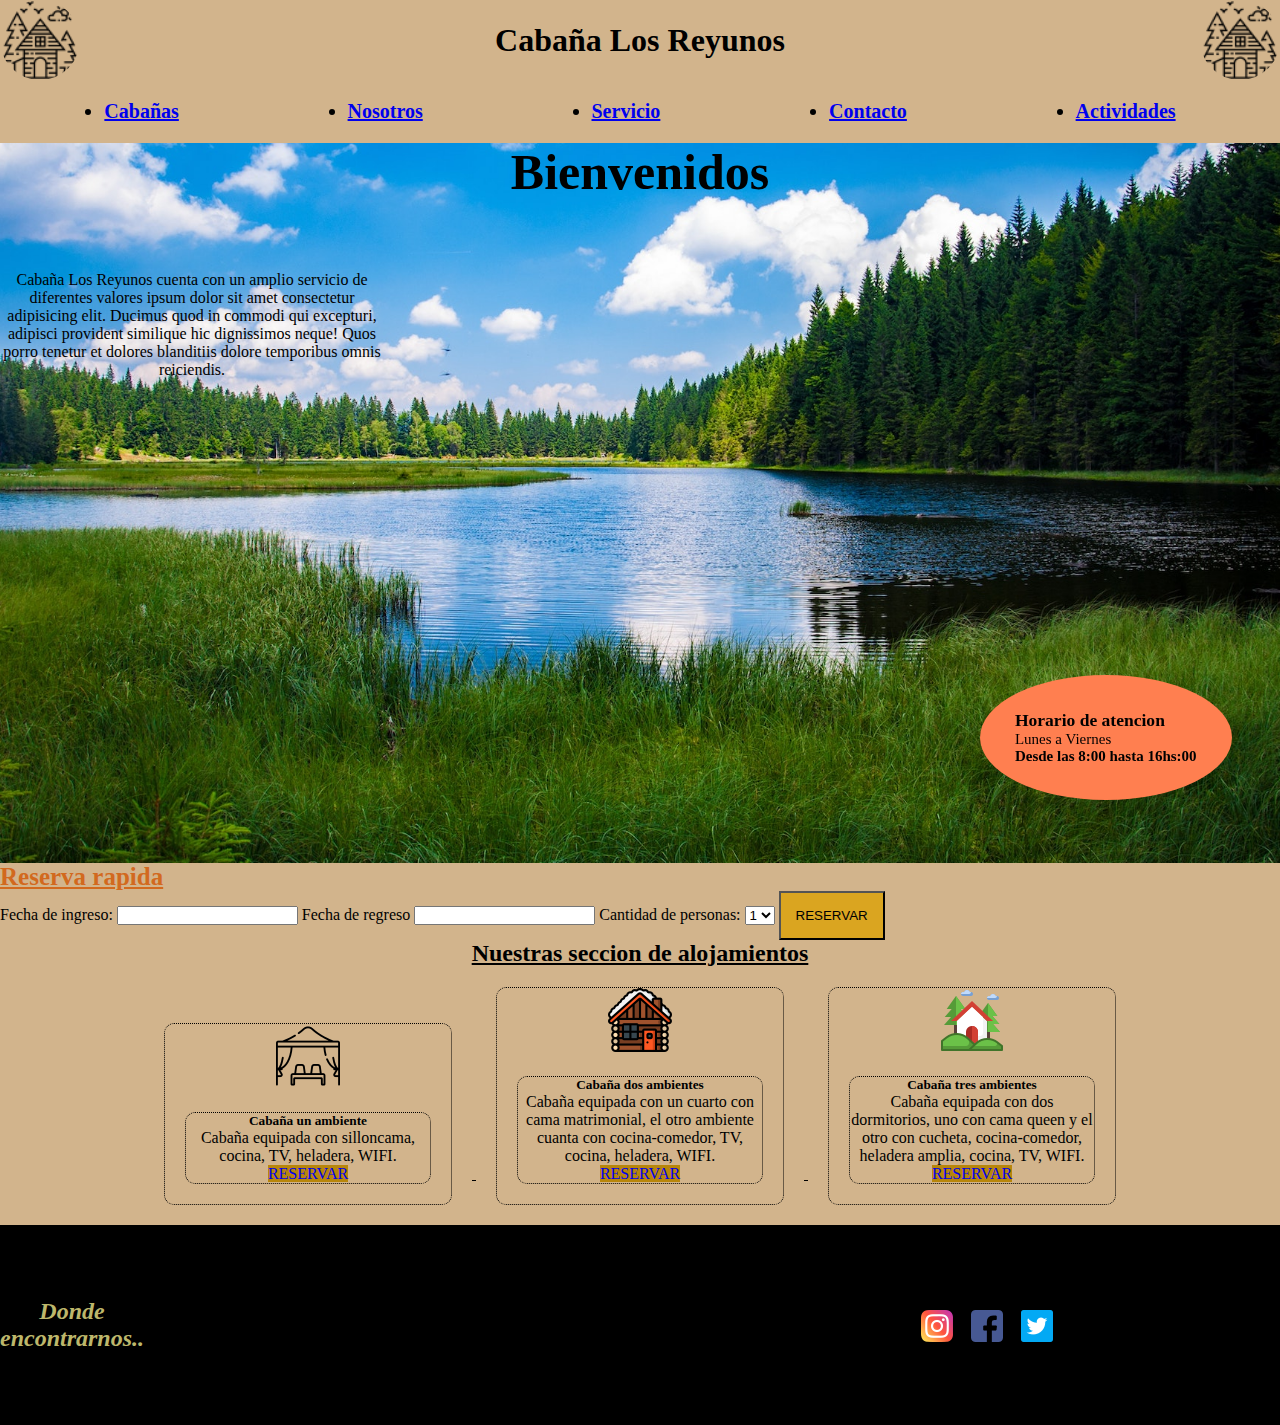
<file: index.html>
<!DOCTYPE html>
<html lang="en">
<head>
    <meta charset="UTF-8">
    <meta http-equiv="X-UA-Compatible" content="IE=edge">
    <meta name="viewport" content="width=device-width, initial-scale=1.0">
    <link rel="stylesheet" href="https://cdnjs.cloudflare.com/ajax/libs/animate.css/4.1.1/animate.min.css"/>
    <link rel="stylesheet" href="./css/style.css">
    <title>Cabañas Los Reyunos</title>
</head> 

<body>
    <header>
        
        <div>
            <img class="izquierda" src="./img/cabaña logo.png" alt="logo del proyecto">
            <h1 class="animate__animated animate__backInDown">Cabaña Los Reyunos</h1>
            <img class="derecha" src="./img/cabaña logo.png" alt="logo del proyecto">
        </div>
        <nav class="nudo">
            <ul>
                <li><a href="./pages/cabanias.html">Cabañas</a></li>
                <li><a href="./pages/nosotros.html">Nosotros</a></li>
                <li><a href="./pages/servicio.html">Servicio</a></li>
                <li><a href="./pages/contacto.html">Contacto</a></li>
                <li><a href="./pages/actividades.html">Actividades</a></li>
            </ul>
        </nav>
    </header>
    

    <main>
        
        <section class="fondo">
            <h3>Bienvenidos</h3>
            <p>Cabaña Los Reyunos cuenta con un amplio servicio de diferentes valores  ipsum dolor sit amet consectetur adipisicing elit. Ducimus quod in commodi qui excepturi, adipisci provident similique hic dignissimos neque! Quos porro tenetur et dolores blanditiis dolore temporibus omnis reiciendis.</p>

        </section>
        
        <section>
            <form action="">
                <h2  class="tituloReserva">Reserva rapida</h2>
                <div class="reserva">
                    <label for="ingreso">Fecha de ingreso:</label>
                    <input type="text" name="ingreso">
                    <label for="regreso">Fecha de regreso</label>
                    <input type="text" name="regreso">
                    <label for="personas">Cantidad de personas:</label>
                    <select name="select" id="personas">
                        <option value="">1</option>
                        <option value="">2</option>
                        <option value="">3</option>
                        <option value="">4</option>
                        <option value="">5</option>
                    </select>
                    <input class="reservaRapida" type="submit" value="RESERVAR">
    
                </div>
            </form>    

        </section>
        
            
        <section class="hero">
            <h2>Nuestras seccion de alojamientos</h2>
            <div class="card" style="width: 18rem;">
                <img src="./img/cabana-de-verano.png" class="card-img-top" alt="cabaña de un ambiente">
                <div class="card-body">
                <h5 class="card-title">Cabaña un ambiente</h5>
                <p class="card-text">Cabaña equipada con silloncama, cocina, TV, heladera, WIFI.</p>
                <a href="https://www.alquilerargentina.com/?gclid=CjwKCAjwtKmaBhBMEiwAyINuwESc_rHUYEAoywRH5_rovfp74KT93dkiKQjCe_TL7qU_95b8MhUZsxoCx4QQAvD_BwE" class="btn btn-primary">RESERVAR</a>
                </div>
            </div>
            <div class="card" style="width: 18rem;">
                <img src="./img/cabana-de-madera (2).png" class="card-img-top" alt="cabanña de dos ambientes">
                <div class="card-body">
                <h5 class="card-title">Cabaña dos ambientes</h5>
                <p class="card-text">Cabaña equipada con un cuarto con cama matrimonial, el otro ambiente cuanta con cocina-comedor, TV, cocina, heladera, WIFI.</p>
                <a href="https://www.alquilerargentina.com/?gclid=CjwKCAjwtKmaBhBMEiwAyINuwESc_rHUYEAoywRH5_rovfp74KT93dkiKQjCe_TL7qU_95b8MhUZsxoCx4QQAvD_BwE" class="btn btn-primary">RESERVAR</a>
                </div>
            </div>
            <div class="card" style="width: 18rem;">
                <img src="./img/cabana-de-madera (1).png" class="card-img-top" alt="Cabaña tres ambientes">
                <div class="card-body">
                <h5 class="card-title">Cabaña tres ambientes</h5>
                <p class="card-text">Cabaña equipada con dos dormitorios, uno con cama queen y el otro con cucheta, cocina-comedor, heladera amplia, cocina, TV, WIFI.</p>
                <a href="https://www.alquilerargentina.com/?gclid=CjwKCAjwtKmaBhBMEiwAyINuwESc_rHUYEAoywRH5_rovfp74KT93dkiKQjCe_TL7qU_95b8MhUZsxoCx4QQAvD_BwE" class="btn btn-primary">RESERVAR</a>
                </div>
            </div>

            

        </section>
    </main>
    <footer>
        <h2 class="jamonrosado">Donde encontrarnos..</h2>
        <div>
            <iframe src="https://www.google.com/maps/embed?pb=!1m18!1m12!1m3!1d53609.021094290474!2d-68.89353868401521!3d-32.88325824033768!2m3!1f0!2f0!3f0!3m2!1i1024!2i768!4f13.1!3m3!1m2!1s0x967e093ec45179bf%3A0x205a78f6d20efa3a!2sMendoza%2C%20Capital%2C%20Mendoza!5e0!3m2!1ses!2sar!4v1662670108944!5m2!1ses!2sar" width="600" height="450" style="border:0;" allowfullscreen="" loading="lazy" referrerpolicy="no-referrer-when-downgrade"></iframe>
        </div>
        <div>
            <a href="https://www.instagram.com/"><img src="./img/instgaramicono.png" alt="logo de instagram"></a>
            <a href="https://www.facebook.com/"><img src="./img/facebook icono.png" alt="logo de facebook"></a>
            <a href="https://www.twitter.com/"><img src="./img/twitter (1).png" alt="logo de twitter"></a>

        </div>
    </footer>    
        
        <div class="atencion">
            <h3>Horario de atencion</h3>
            <p>Lunes a Viernes</p>
            <h4>Desde las 8:00 hasta 16hs:00</h4>
        </div>




</body>
</html>
</file>
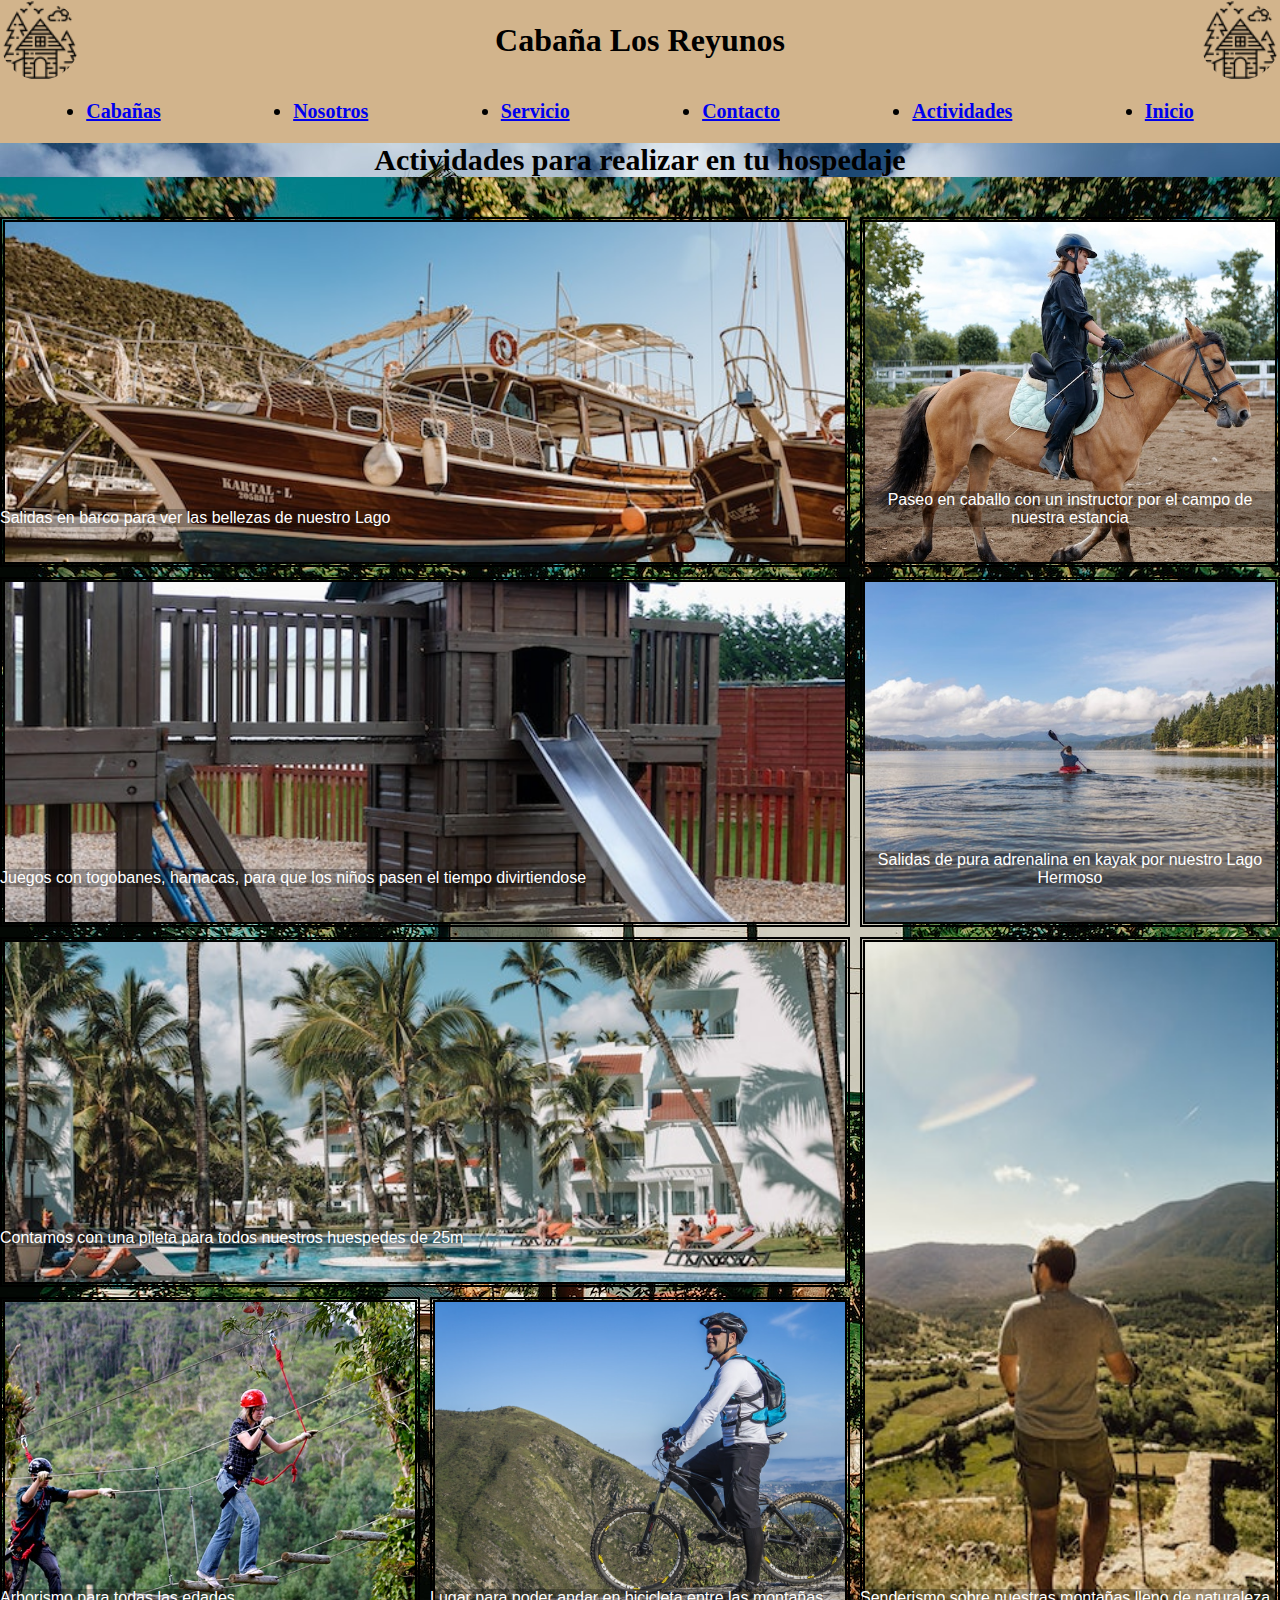
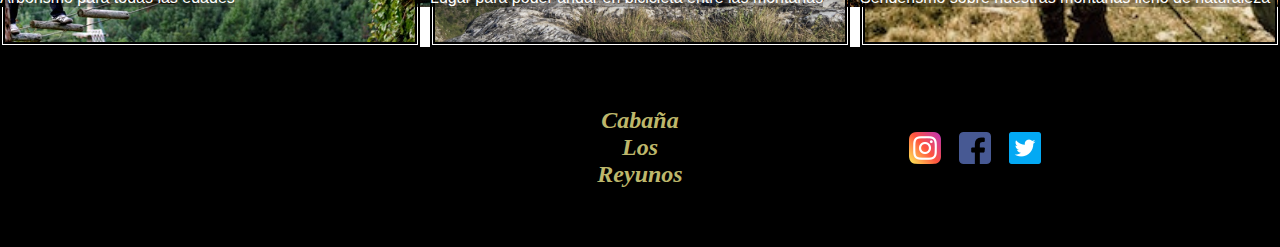
<file: pages/actividades.html>
<!DOCTYPE html>
<html lang="en">
<head>
    <meta charset="UTF-8">
    <meta http-equiv="X-UA-Compatible" content="IE=edge">
    <meta name="viewport" content="width=device-width, initial-scale=1.0">
    <link rel="stylesheet" href="../css/style.css">
    <title>Cabañas Los Reyunos</title>
</head>
<body>
    <header>
        
        <div>
            <img class="izquierda" src="../img/cabaña logo.png" alt="logo del proyecto">
        <h1>Cabaña Los Reyunos</h1>
        <img class="derecha" src="../img/cabaña logo.png" alt="logo del proyecto">
        </div>
        <nav class="nudo">
            <ul>
                <li><a href="../pages/cabanias.html">Cabañas</a></li>
                <li><a href="../pages/nosotros.html">Nosotros</a></li>
                <li><a href="../pages/servicio.html">Servicio</a></li>
                <li><a href="../pages/contacto.html">Contacto</a></li>
                <li><a href="../pages/actividades.html">Actividades</a></li>
                <li><a href="../index.html">Inicio</a></li>
            </ul>
        </nav>
    </header>
    
    <main>
        <h2 class="tituloAct">Actividades para realizar en tu hospedaje</h2>
        <section class="actividades">
            
            <div class="img2">
                <img src="../img/barco.jpg" alt="barco para salir a pasear">
                <p>Salidas en barco para ver las bellezas de nuestro Lago</p>
            </div>
            <div class="img3">
                <img src="../img/caballo.jpg" alt="andar a caballo">
                <p>Paseo en caballo con un instructor por el campo de nuestra estancia</p>
            </div>
            <div class="img4">
                <img src="../img/juegos.jpg" alt="juegos en el parque">
                <p>Juegos con togobanes, hamacas, para que los niños pasen el tiempo divirtiendose</p>
            </div>
            <div class="img5">
                <img src="../img/kayak.jpg" alt="kayak">
                <p>Salidas de pura adrenalina en kayak por nuestro Lago Hermoso</p>
            </div>
            <div class="img6">
                <img src="../img/pexels-leonardo-rossatti-2646070.jpg" alt="pileta">
                <p>Contamos con una pileta para todos nuestros huespedes de 25m</p>
            </div>
            <div class="img7">
                <img src="../img/senderismo.jpg" alt="senderismo">
                <p>Senderismo sobre nuestras montañas lleno de naturaleza</p>
            </div>
            <div class="img8">
                <img src="../img/arborismo.jpg.crdownload" alt="arborismo">
                <p>Arborismo para todas las edades </p>
            </div>
            <div class="img9">
                <img src="../img/bicicleta.jpg" alt="andar en bicicleta">
                <p>Lugar para poder andar en bicicleta entre las montañas</p>
            </div>
            
        </section>
        <footer>
            
        <div>
            <iframe src="https://www.google.com/maps/embed?pb=!1m18!1m12!1m3!1d53609.021094290474!2d-68.89353868401521!3d-32.88325824033768!2m3!1f0!2f0!3f0!3m2!1i1024!2i768!4f13.1!3m3!1m2!1s0x967e093ec45179bf%3A0x205a78f6d20efa3a!2sMendoza%2C%20Capital%2C%20Mendoza!5e0!3m2!1ses!2sar!4v1662670108944!5m2!1ses!2sar" width="600" height="450" style="border:0;" allowfullscreen="" loading="lazy" referrerpolicy="no-referrer-when-downgrade"></iframe>
        </div>
        <h2 class="jamonrosado">Cabaña Los Reyunos</h2>
        <div>
            <a href="https://www.instagram.com/"><img src="../img/instgaramicono.png" alt="logo de instagram"></a>
            <a href="https://www.facebook.com/"><img src="../img/facebook icono.png" alt="logo de facebook"></a>
            <a href="https://www.twitter.com/"><img src="../img/twitter (1).png" alt="logo de twitter"></a>

        </div>
    
        </footer>
    </main>
</body>
</html>
</file>
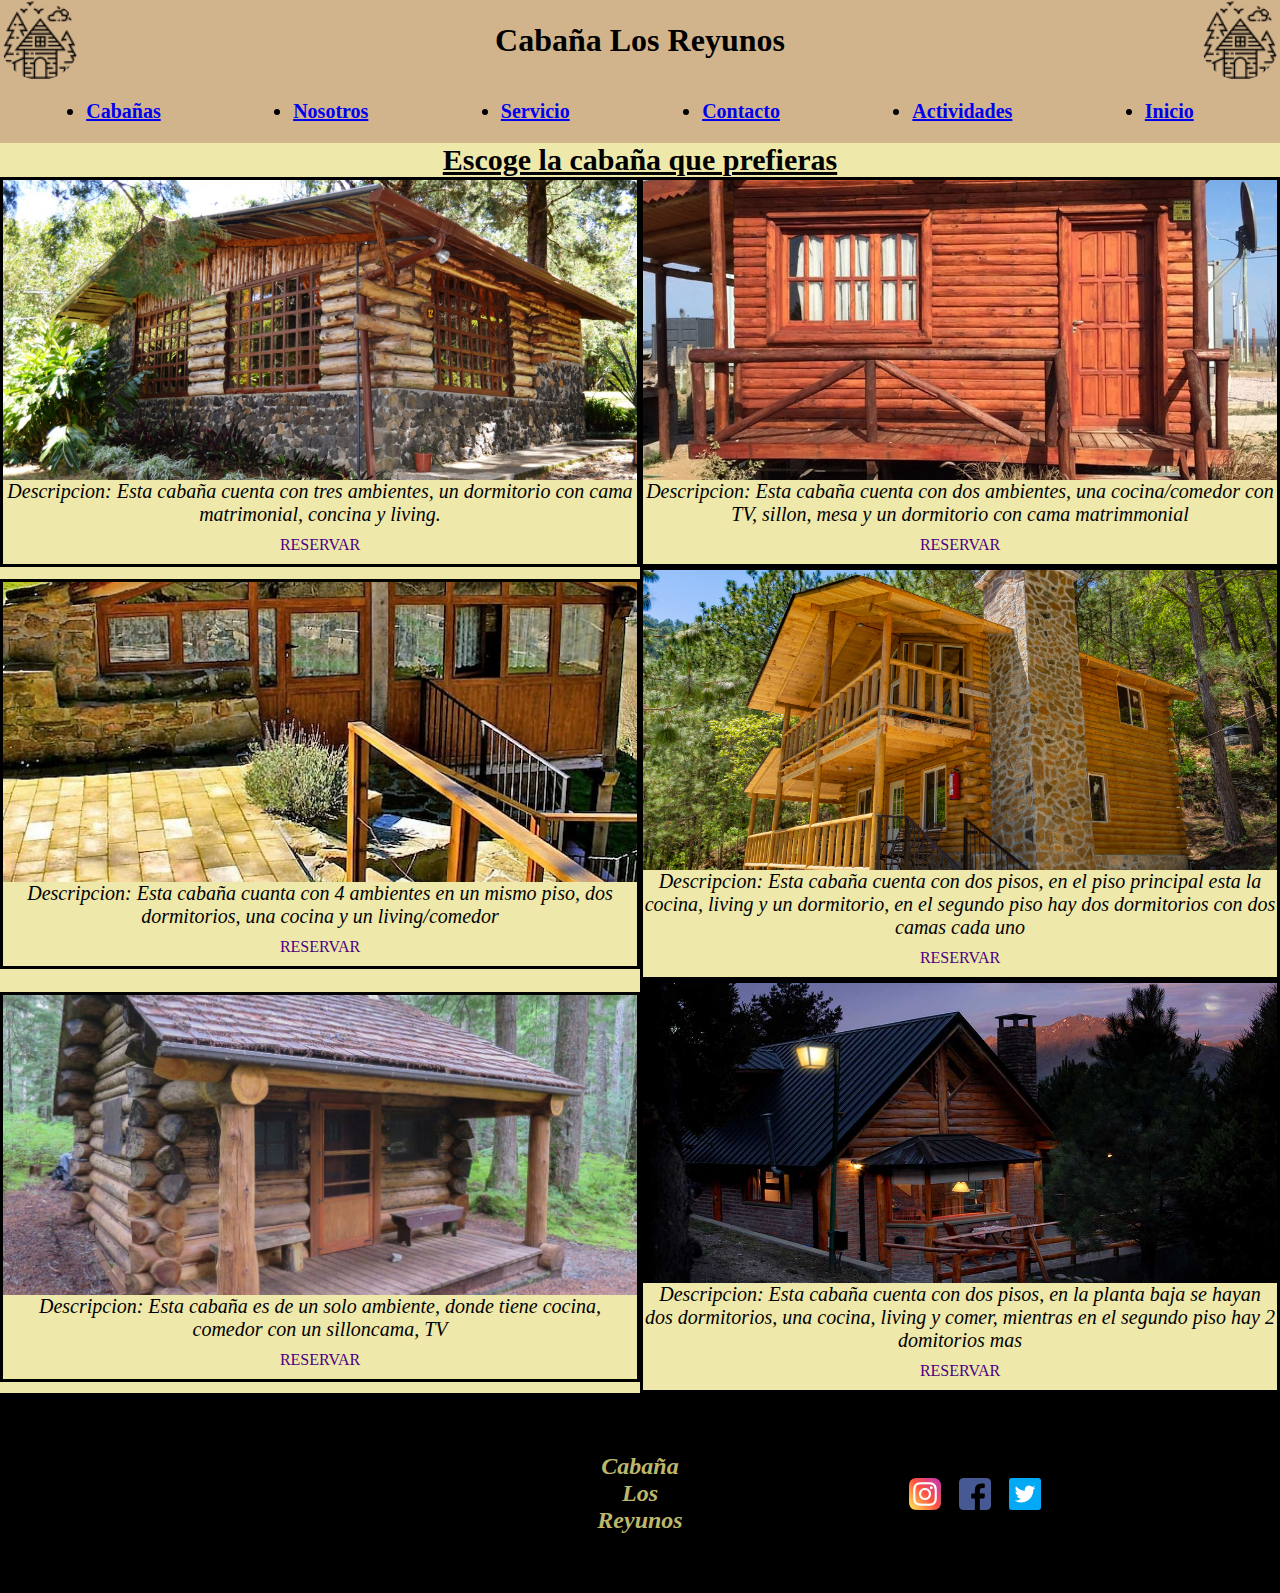
<file: pages/cabanias.html>
<!DOCTYPE html>
<html lang="en">
<head>
    <meta charset="UTF-8">
    <meta http-equiv="X-UA-Compatible" content="IE=edge">
    <meta name="viewport" content="width=device-width, initial-scale=1.0">
    <link rel="stylesheet" href="../css/style.css">
    <title>Cabañas Los Reyunos</title>
</head> 
</head>
<body>
    <header>
        
        <div>
            <img class="izquierda" src="../img/cabaña logo.png" alt="logo del proyecto">
        <h1>Cabaña Los Reyunos</h1>
        <img class="derecha" src="../img/cabaña logo.png" alt="logo del proyecto">
        </div>
        <nav class="nudo">
            <ul>
                <li><a href="../pages/cabanias.html">Cabañas</a></li>
                <li><a href="../pages/nosotros.html">Nosotros</a></li>
                <li><a href="../pages/servicio.html">Servicio</a></li>
                <li><a href="../pages/contacto.html">Contacto</a></li>
                <li><a href="../pages/actividades.html">Actividades</a></li>
                <li><a href="../index.html">Inicio</a></li>
            </ul>
        </nav>
    </header>
    <main>
        <h3 class="titulocabania">Escoge la cabaña que prefieras</h3>
            <section class="cabaniasParaelegir">
                <div class="cabaniauno">
                    <img src="../img/numero 1.jpg" alt="cabaña 1">
                    <p>Descripcion: Esta cabaña cuenta con tres ambientes, un dormitorio con cama matrimonial, concina y living. </p>
                    <a href="https://www.trivago.com.ar/es-AR">RESERVAR</a>
                </div>
                <div class="cabaniados">
                    <img src="../img/numero 2.jpg" alt="cabaña 2">
                    <p>Descripcion: Esta cabaña cuenta con dos ambientes, una cocina/comedor con TV, sillon, mesa y un dormitorio con cama matrimmonial </p>
                    <a href="https://www.trivago.com.ar/es-AR">RESERVAR</a>
                </div>
                <div class="cabaniatres">
                    <img src="../img/numero 3.jpg" alt="cabaña 3">
                    <p>Descripcion: Esta cabaña cuanta con 4 ambientes en un mismo piso, dos dormitorios, una cocina y un living/comedor</p>
                    <a href="https://www.trivago.com.ar/es-AR">RESERVAR</a>
                </div>
                <div class="cabaniacuatro">
                    <img src="../img/numero 4.jpg" alt="cabaña 4">
                    <p>Descripcion: Esta cabaña cuenta con dos pisos, en el piso principal esta la cocina, living y un dormitorio, en el segundo piso hay dos dormitorios con dos camas cada uno</p>
                    <a href="https://www.trivago.com.ar/es-AR">RESERVAR</a>
                </div>
                <div class="cabaniacinco">
                    <img src="../img/numero 5.jpg" alt="cabaña 5">
                    <p>Descripcion: Esta cabaña es de un solo ambiente, donde tiene cocina, comedor con un silloncama, TV </p>
                    <a href="https://www.trivago.com.ar/es-AR">RESERVAR</a>
                </div>
                <div class="cabaniaseis">
                    <img src="../img/numero 6.jpg" alt="cabaña 6">
                    <p>Descripcion: Esta cabaña cuenta con dos pisos, en la planta baja se hayan dos dormitorios, una cocina, living y comer, mientras en el segundo piso hay 2 domitorios mas</p>
                    <a href="https://www.trivago.com.ar/es-AR">RESERVAR</a>
                </div>
            </section>
    <footer>
        <div>
            <iframe src="https://www.google.com/maps/embed?pb=!1m18!1m12!1m3!1d53609.021094290474!2d-68.89353868401521!3d-32.88325824033768!2m3!1f0!2f0!3f0!3m2!1i1024!2i768!4f13.1!3m3!1m2!1s0x967e093ec45179bf%3A0x205a78f6d20efa3a!2sMendoza%2C%20Capital%2C%20Mendoza!5e0!3m2!1ses!2sar!4v1662670108944!5m2!1ses!2sar" width="600" height="450" style="border:0;" allowfullscreen="" loading="lazy" referrerpolicy="no-referrer-when-downgrade"></iframe>
        </div>
        <h2 class="jamonrosado">Cabaña Los Reyunos</h2>
        <div>
            <a href="https://www.instagram.com/"><img src="../img/instgaramicono.png" alt="logo de instagram"></a>
            <a href="https://www.facebook.com/"><img src="../img/facebook icono.png" alt="logo de facebook"></a>
            <a href="https://www.twitter.com/"><img src="../img/twitter (1).png" alt="logo de twitter"></a>

        </div>
    </footer>
    </main>
</body>
</html>
</file>
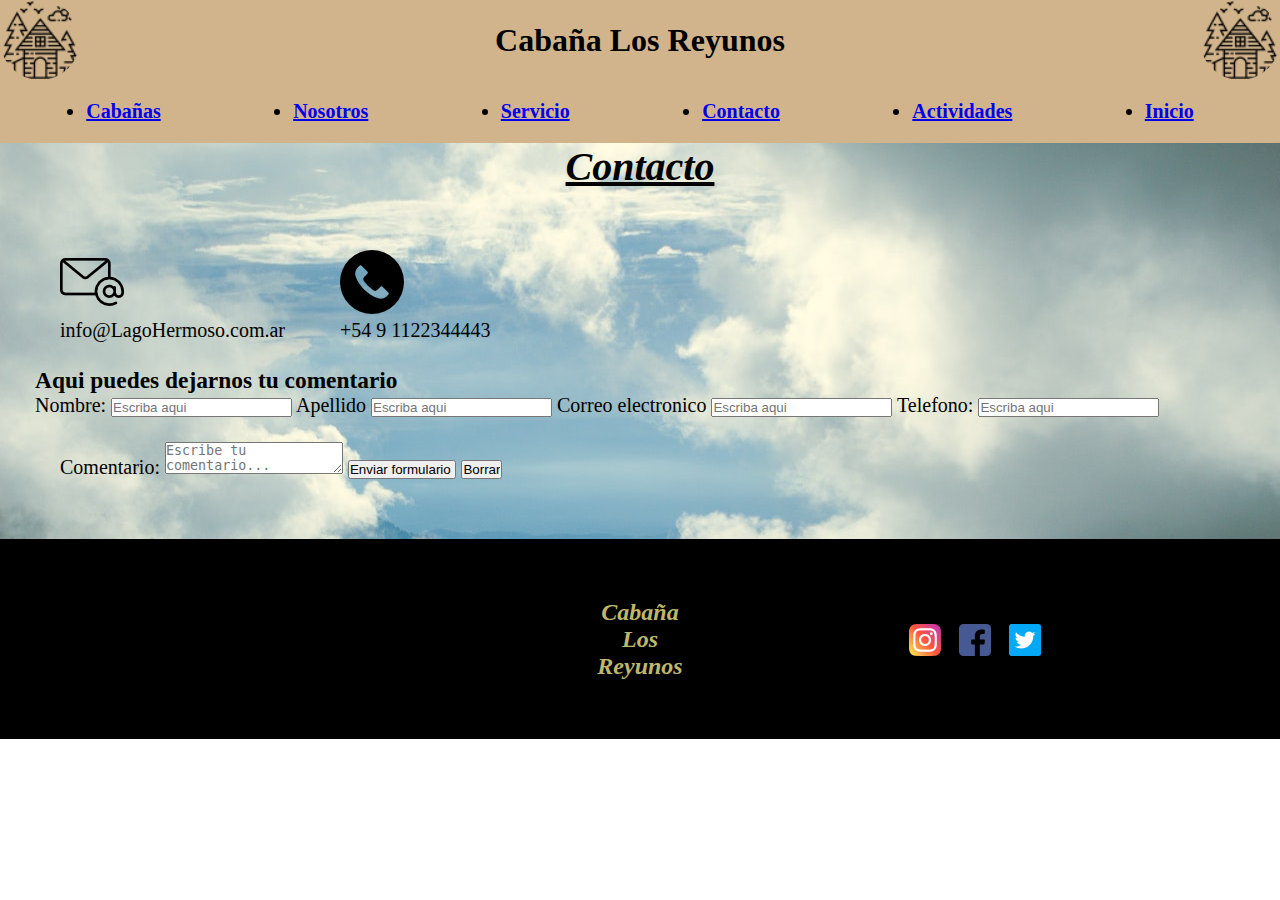
<file: pages/contacto.html>
<!DOCTYPE html>
<html lang="en">
<head>
    <meta charset="UTF-8">
    <meta http-equiv="X-UA-Compatible" content="IE=edge">
    <meta name="viewport" content="width=device-width, initial-scale=1.0">
    <link rel="stylesheet" href="https://cdnjs.cloudflare.com/ajax/libs/animate.css/4.1.1/animate.min.css"/>
    <link rel="stylesheet" href="../css/style.css">
    <title>Cabañas Los Reyunos</title>
</head>
<body>
    <header>
        
        <div>
            <img class="izquierda" src="../img/cabaña logo.png" alt="logo del proyecto">
        <h1>Cabaña Los Reyunos</h1>
        <img class="derecha" src="../img/cabaña logo.png" alt="logo del proyecto">
        </div>
        <nav class="nudo">
            <ul>
                <li><a href="../pages/cabanias.html">Cabañas</a></li>
                <li><a href="../pages/nosotros.html">Nosotros</a></li>
                <li><a href="../pages/servicio.html">Servicio</a></li>
                <li><a href="../pages/contacto.html">Contacto</a></li>
                <li><a href="../pages/actividades.html">Actividades</a></li>
                <li><a href="../index.html">Inicio</a></li>
            </ul>
        </nav>
    </header>
    <main>
        
        <section class="contacto">
            <h2>Contacto</h2>
            <div class="contactoFormulario">
                <div>
                    <img class="animate__animated animate__shakeX" src="../img/correo-electronico.png" alt="correo electronico">
                    <p>info@LagoHermoso.com.ar</p>
                </div>
                <div>
                    <img class="animate__animated animate__shakeX" src="../img/llamada-telefonica.png" alt="telefono">
                    <p>+54 9 1122344443</p>
                </div>
                
                <h3>Aqui puedes dejarnos tu comentario</h3>
                <label for="nombre">Nombre:</label>
                <input type="text" name="nombre" placeholder="Escriba aqui">
                
                <label for="apellido">Apellido</label>
                <input type="text" name="apellido" placeholder="Escriba aqui">
                <label for="correo">Correo electronico</label>
                <input type="email" name="correo" placeholder="Escriba aqui">
                <label for="telefono">Telefono:</label>
                <input type="text" name="telefono" placeholder="Escriba aqui">
                
                <div>
                    <label for="comentario">Comentario:</label>
                    <textarea name="comentario" placeholder="Escribe tu comentario..."></textarea>
                    <input type="submit" value="Enviar formulario ">
                    <input type="reset" value="Borrar">
                </div>
                
            </div>
        </section>
        <footer>
            <div>
                <iframe src="https://www.google.com/maps/embed?pb=!1m18!1m12!1m3!1d53609.021094290474!2d-68.89353868401521!3d-32.88325824033768!2m3!1f0!2f0!3f0!3m2!1i1024!2i768!4f13.1!3m3!1m2!1s0x967e093ec45179bf%3A0x205a78f6d20efa3a!2sMendoza%2C%20Capital%2C%20Mendoza!5e0!3m2!1ses!2sar!4v1662670108944!5m2!1ses!2sar" width="600" height="450" style="border:0;" allowfullscreen="" loading="lazy" referrerpolicy="no-referrer-when-downgrade"></iframe>
            </div>
            <h2 class="jamonrosado">Cabaña Los Reyunos</h2>
            <div>
                <a href="https://www.instagram.com/"><img src="../img/instgaramicono.png" alt="logo de instagram"></a>
                <a href="https://www.facebook.com/"><img src="../img/facebook icono.png" alt="logo de facebook"></a>
                <a href="https://www.twitter.com/"><img src="../img/twitter (1).png" alt="logo de twitter"></a>
    
            </div>
    
        </footer>

            
    </main>

</body>
</html>
</file>
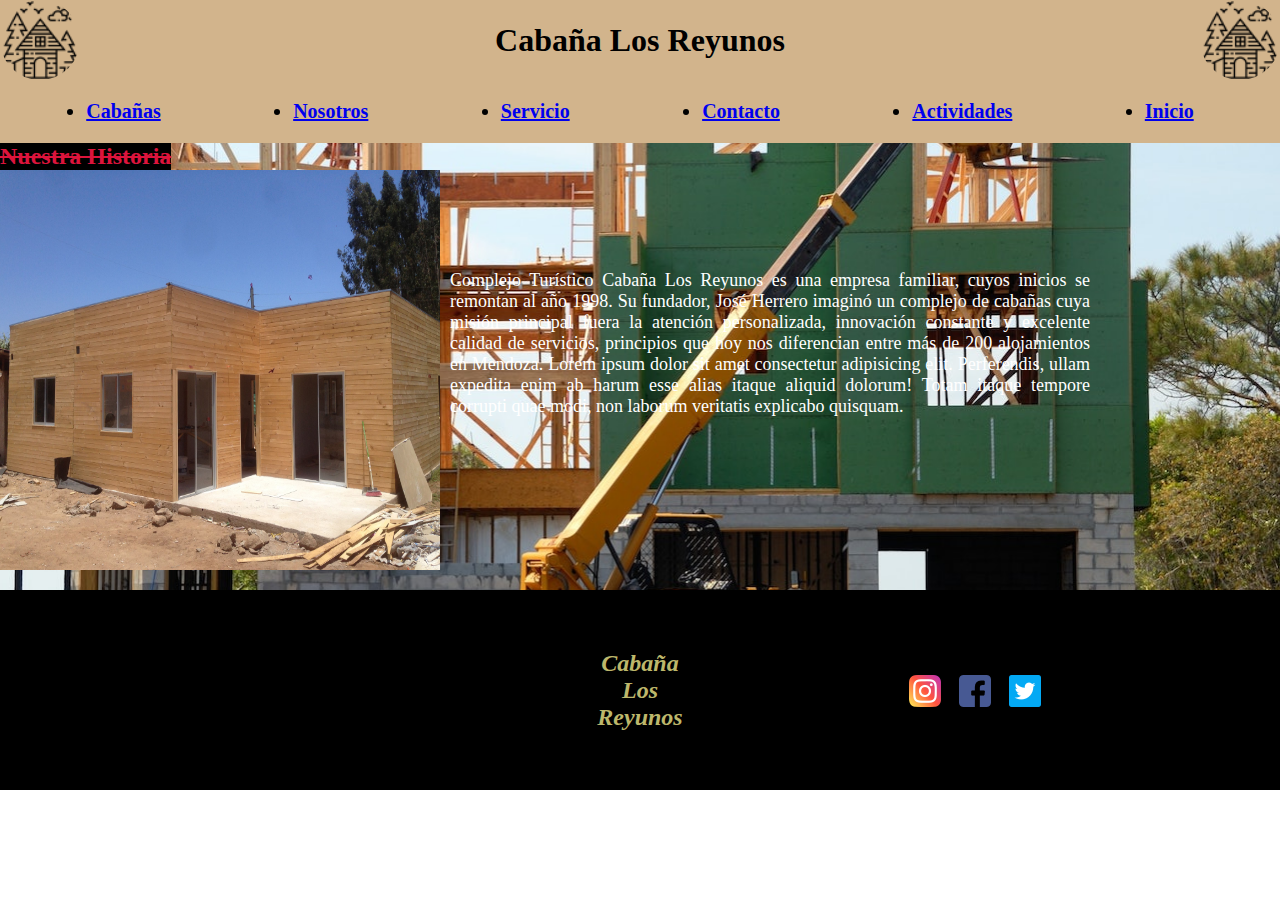
<file: pages/nosotros.html>
<!DOCTYPE html>
<html lang="en">
<head>
    <meta charset="UTF-8">
    <meta http-equiv="X-UA-Compatible" content="IE=edge">
    <meta name="viewport" content="width=device-width, initial-scale=1.0">
    <link rel="stylesheet" href="../css/style.css">
    <title>Cabañas Los Reyunos</title>
</head>
<body>
    <header>
        
        <div>
            <img class="izquierda" src="../img/cabaña logo.png" alt="logo del proyecto">
        <h1>Cabaña Los Reyunos</h1>
        <img class="derecha" src="../img/cabaña logo.png" alt="logo del proyecto">
        </div>
        <nav class="nudo">
            <ul>
                <li><a href="../pages/cabanias.html">Cabañas</a></li>
                <li><a href="../pages/nosotros.html">Nosotros</a></li>
                <li><a href="../pages/servicio.html">Servicio</a></li>
                <li><a href="../pages/contacto.html">Contacto</a></li>
                <li><a href="../pages/actividades.html">Actividades</a></li>
                <li><a href="../index.html">Inicio</a></li>
            </ul>
        </nav>
    </header>
    <main>
        
        <section class="nosotros">
            <h2>Nuestra Historia </h2>
            <div>
                <img src="..//img/cabaña en contruiccion.jpg" alt="cabaña en contruccion">
                <p>Complejo Turístico Cabaña Los Reyunos es una empresa familiar, cuyos inicios se remontan al año 1998. Su fundador, José Herrero imaginó un complejo de cabañas cuya misión principal fuera la atención personalizada, innovación constante y excelente calidad de servicios, principios que hoy nos diferencian entre más de 200 alojamientos en Mendoza. Lorem ipsum dolor sit amet consectetur adipisicing elit. Perferendis, ullam expedita enim ab harum esse alias itaque aliquid dolorum! Totam itaque tempore corrupti quae modi, non laborum veritatis explicabo quisquam.</p>
            </div>
        </section>   
    <footer>
            <div>
                <iframe src="https://www.google.com/maps/embed?pb=!1m18!1m12!1m3!1d53609.021094290474!2d-68.89353868401521!3d-32.88325824033768!2m3!1f0!2f0!3f0!3m2!1i1024!2i768!4f13.1!3m3!1m2!1s0x967e093ec45179bf%3A0x205a78f6d20efa3a!2sMendoza%2C%20Capital%2C%20Mendoza!5e0!3m2!1ses!2sar!4v1662670108944!5m2!1ses!2sar" width="600" height="450" style="border:0;" allowfullscreen="" loading="lazy" referrerpolicy="no-referrer-when-downgrade"></iframe>
            </div>
            <h2 class="jamonrosado">Cabaña Los Reyunos</h2>
            <div>
                <a href="https://www.instagram.com/"><img src="../img/instgaramicono.png" alt="logo de instagram"></a>
                <a href="https://www.facebook.com/"><img src="../img/facebook icono.png" alt="logo de facebook"></a>
                <a href="https://www.twitter.com/"><img src="../img/twitter (1).png" alt="logo de twitter"></a>
    
            </div>
    
    </footer>
    </main>
</body>
</html>
</file>
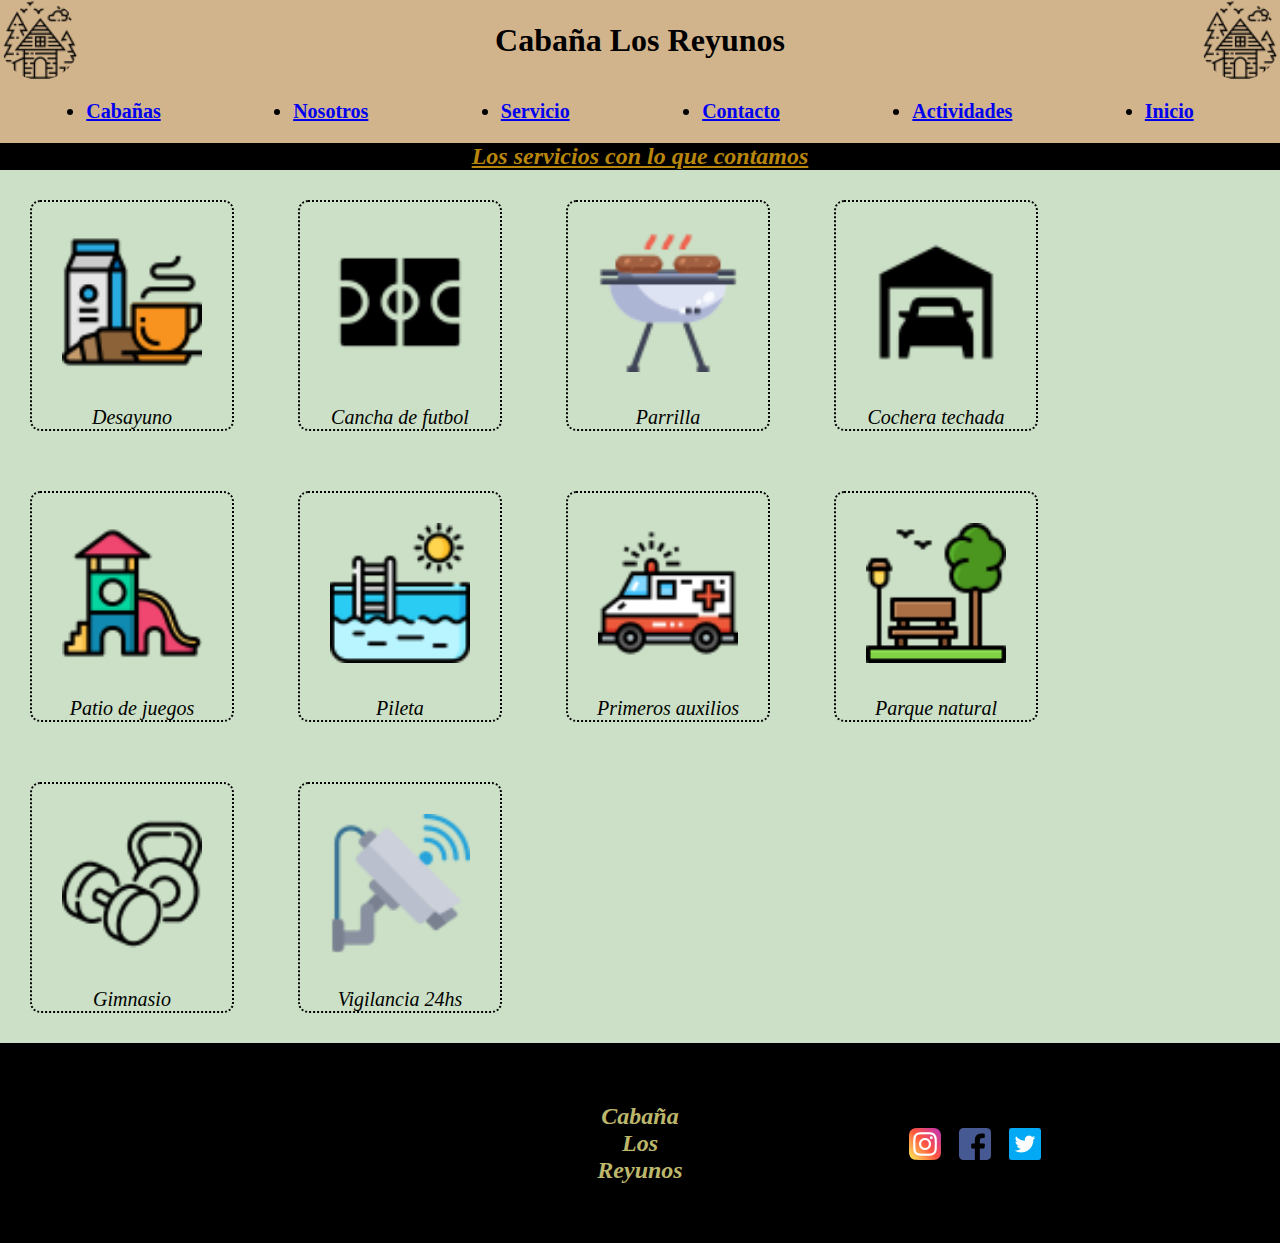
<file: pages/servicio.html>
<!DOCTYPE html>
<html lang="en">
<head>
    <meta charset="UTF-8">
    <meta http-equiv="X-UA-Compatible" content="IE=edge">
    <meta name="viewport" content="width=device-width, initial-scale=1.0">
    <link rel="stylesheet" href="../css/style.css">
    <title>Cabañas Los Reyunos</title>
</head>
<body>
    <header>
        
        <div>
            <img class="izquierda" src="../img/cabaña logo.png" alt="logo del proyecto">
        <h1>Cabaña Los Reyunos</h1>
        <img class="derecha" src="../img/cabaña logo.png" alt="logo del proyecto">
        </div>
        <nav class="nudo">
            <ul>
                <li><a href="../pages/cabanias.html">Cabañas</a></li>
                <li><a href="../pages/nosotros.html">Nosotros</a></li>
                <li><a href="../pages/servicio.html">Servicio</a></li>
                <li><a href="../pages/contacto.html">Contacto</a></li>
                <li><a href="../pages/actividades.html">Actividades</a></li>
                <li><a href="../index.html">Inicio</a></li>
            </ul>
        </nav>
    </header>
    
    <main>
        
        <section class="servicios">
            <h2>Los servicios con lo que contamos</h2>
            <div>
                <img src="../img/desayuno.png" alt="desayuno"> 
                <p>Desayuno </p>
            </div>
            <div>
                <img src="../img/cancha-de-baloncesto.png" alt="cancha de futbol"> 
                <p>Cancha de futbol</p>
            </div>
            <div>
                <img src="../img/carne-asada.png" alt="parrilla">
                <p>Parrilla</p>
            </div>
            <div>
                <img src="../img/garaje.png" alt="cochera">
                <p>Cochera techada</p>
            </div>
            <div>
                <img src="../img/patio-de-juegos.png" alt="patio de juegos">
                <p>Patio de juegos</p>
            </div>
            <div>
                <img src="../img/piscina.png" alt="pileta">
                <p>Pileta</p>
            </div>
            <div>
                <img src="../img/ambulancia.png" alt="primeros auxilios"> 
                <p>Primeros auxilios</p>
            </div>
            <div>
                <img src="../img/parque.png" alt="naturaleza">
                <p>Parque natural</p>
            </div>
            <div>
                <img src="../img/weights.png" alt="gimnasio">
                <p>Gimnasio</p>
            </div>
            <div>
                <img src="../img/vigilancia.png" alt="camara de seguridad">
                <p>Vigilancia 24hs</p>
            </div>
        </section>
        <footer>
            <div>
                <iframe src="https://www.google.com/maps/embed?pb=!1m18!1m12!1m3!1d53609.021094290474!2d-68.89353868401521!3d-32.88325824033768!2m3!1f0!2f0!3f0!3m2!1i1024!2i768!4f13.1!3m3!1m2!1s0x967e093ec45179bf%3A0x205a78f6d20efa3a!2sMendoza%2C%20Capital%2C%20Mendoza!5e0!3m2!1ses!2sar!4v1662670108944!5m2!1ses!2sar" width="600" height="450" style="border:0;" allowfullscreen="" loading="lazy" referrerpolicy="no-referrer-when-downgrade"></iframe>
            </div>
            <h2 class="jamonrosado">Cabaña Los Reyunos</h2>
            <div>
                <a href="https://www.instagram.com/"><img src="../img/instgaramicono.png" alt="logo de instagram"></a>
                <a href="https://www.facebook.com/"><img src="../img/facebook icono.png" alt="logo de facebook"></a>
                <a href="https://www.twitter.com/"><img src="../img/twitter (1).png" alt="logo de twitter"></a>
    
            </div>
            
    
        </footer>


    </main>
    
</body>
</html>
</file>
<file: css/style.css>
*{
    margin: 0;
    padding: 0;
    box-sizing: border-box;
}

/**----HEADER----**/




header div{
    display: flex;
    width: 100%;
    height: 80px;
    justify-content: space-evenly;
    background-color:tan;
}

header div h1{
    height: auto;
    width: 100%;
    display: flex;
    justify-content: center;
    align-items: center;
    

}
header div img{
    border-radius: 100%;
}


/**-------MAIN------**/

.fondo {
    background-image: url(../img/fondo\ index.jpg);
    background-position: center;
    background-size: cover;
    background-attachment: fixed;
    width: 100%;
    height: 80vh;
}

.fondo p{
    width: 30%;
    margin-top: 70px;
    align-items: center;
    text-align: center;
    display: grid;
    grid-template-rows: auto;
    columns: center;
    
}

.fondo h3{
    width: 100%;
    height: auto;
    align-items: center;
    display: flex;
    justify-content: center;
    font-size: 50px ;
    font-family: Georgia, 'Times New Roman', Times, serif;
    
}

nav ul{
    text-align: center;
    color: black;
    text-decoration: none;
    padding: 20px;
    background-color: tan;
    display: flex;
    justify-content: space-around;
}

nav ul li{
    font-size: 20px;
    font-weight: 800;
    font-stretch: expanded;
    text-decoration: none;    
}
.hero{
    color:black;
    text-decoration-line: underline;
    
}
.nudo{
    background-color: tan;
}
.nudo img{
    width: 100%;
    height: 300px;
}
.nudo div p{
    position: absolute;
    top: 0;
    background-color: rgba(0, 0, 0, 0.26);
    text-align: center;

    
}

.complemento{
    position: relative;
    text-align: center;
    
}
.hero{
    align-items: center;
    text-align: center;
    background-color: tan;
}
.hero div{
    display: inline-block;
    text-align: center;
    margin: 20px;
    border: 1px dotted black ;
    border-radius: 10px;
    justify-content: space-around;
}
.hero div a{
    text-decoration: none;
    background-color: darkgoldenrod;
    
}
.reserva{
    display: inline-block;
}

.tituloReserva{
    color: chocolate;
    font-size: 25px;
    font-style: initial;
    text-decoration:underline;
}
form{
    background-color:tan;
}
.reservaRapida{
    padding: 15px;
    background-color: goldenrod;
}

@media screen and (max-width: 900px){
    form{
        display: flex;
        flex-direction: column;
    }
    
}
/**-----cabaniass-----*/
.titulocabania{
    text-align: center;
    font-size: 30px;
    color: black;
    text-decoration: underline;
    background-color: palegoldenrod;
}

.cabaniasParaelegir div p{
    font-size: 20px;
    font-style:oblique;
    margin: auto;
    text-align: center;
    
}
.cabaniasParaelegir div a{
    text-decoration: none;
    background-color:palegoldenrod;
    width: auto;
    padding: 10px ;
    color: indigo;
    display: flex;
    justify-content: center;
    transition: 1s;
}
.cabaniasParaelegir div img{
    height: 300px;
    width: 100%;
    object-fit: cover;
    display: flex;
    justify-content: center;

    

}


.cabaniasParaelegir{
    background-color:palegoldenrod;
    align-items: center;
    display: grid;
    grid-template-columns: repeat(2, 1fr);
    grid-template-rows: auto;
}
.cabaniasParaelegir div{
    border:solid;
    align-items: center;
    object-fit: cover;
}

/**-----nosotros-------**/
.nosotros{
    background-image: url(../img/fondo\ nosotros.jpg);
    background-size: cover;
    background-position: center;
}
.nosotros img{
width: 450px;
height: 400px;
display: flex;
justify-content: center;

}
.nosotros div{
    display:flex;
    text-align: center;
    gap: 10px;
    display: grid;
    grid-template-rows: 200px 200px;
    grid-template-columns: 50% 50%;
    justify-content: center;
    grid-row-gap: 20px;
    grid-column-gap: 20px;
    
    
}
.nosotros p{
font-size: large;
text-align: justify;
color:white;
margin-top: 100px;
transition: 3s;
transform: translateX(-200px);

}

.nosotros h2{
    color: crimson;
    text-decoration: line-through;
    background-color: black;
    width:fit-content;
}

/**-----servicios----**/

.servicios img{
    height: 200px;
    width: 200px;
    padding: 30px;

}
.servicios div{
    display: inline-block;
    text-align: center;
    margin: 30px;
    border: 2px dotted black ;
    border-radius: 10px;
}

.servicios{
    background-color: rgba(96, 161, 83, 0.329);
}

.servicios p{
    font-size: 20px;
    font-style: italic;
    text-align: center;
}

.servicios h2{
    text-align: center;
    font-style:oblique;
    text-decoration: underline;
    background-color: black;
    color: darkgoldenrod;
}

/**-----contacto----**/
.contactoFormulario{
    font-size: 20px;
    padding: 35px;
    width:auto;
    height: auto;
    background-repeat:no-repeat;
    background-size: cover;
}
.contacto h2{
text-align: center;
font-size: 40px;
color: black;
font-style: oblique;
text-decoration:underline;
}

.contactoFormulario div{
    display: inline-block;
    padding: 25px;
    margin: auto;
}
.contacto{
    background-image: url(../img/pexels-carlos-torres-11680560.jpg);
    background-size: cover;
}


/**-----actividades----**/

.tituloAct{
    background-image: url(../img/playa.jpg);
    background-size: cover;
    text-align: center;
    font-size: 30px;
    text-decoration: transparent;
}
.actividades{
    width: 100%;
    margin-bottom: 40px;
    display: grid;
    grid-template-columns: repeat(3, 1fr);
    grid-auto-rows: 350px;
    gap: 10px;
    background-image: url(../img/fondo\ act.jpg);
    background-size: cover;
}
.actividades div p{
    text-align: center;
    font-family: Arial, Helvetica, sans-serif;
    position: absolute;
    bottom: 0;
    background-color: rgba(0, 0, 0, 0.26);
    color: white;
    

}
.actividades div{
    position: relative;
}
.actividades div img{
    height: 100%;
    width: 100%;
    margin-top: 40px;
    object-fit: cover;
    border: 5px;
    border-style: double;
    background-position: center;

}
.img7{
    grid-row: span 2;
}
.img6{
    grid-column: span 2;
}
.img4{
    grid-column:  span 2;
}
.img2{
    grid-column: span 2;
}

/**-------FOOTER----**/
.jamonrosado{
    color:darkkhaki;
    text-align: center;
    font-style:italic ;
}

footer{
    background-color:black;
    height: 200px;
    width: 100%;
    display: flex;
    justify-content:space-between;
    align-items: center;

}
footer div{
    width: 100%;
    height: auto;
    display: flex;
    justify-content: center;
    
}

footer div a{
    width: 50px;
    height: 50px;
    margin-top: 20px;
}

footer div iframe{
    height: 175px;
    width: 175px;
    display: flex;
    justify-content: right;
}
.atencion{ 
    position: fixed;
    right: 3%;
    bottom: 10%;
    background-color: coral;
    font-size: 15px;
    border: 1px black;
    border-radius: 100%;
    margin: 10px;
    padding: 35px;
}

/*-----MEDIA QUERIE-----*/

@media screen and (max-width: 850px) {
    .actividades{
        display: grid;
        grid-template-columns: repeat(2, 1fr);
        grid-auto-rows: 250px;
    }

    .actividades div{
        grid-column: span 1;
        grid-row: span 1;
    }
    
}

@media screen and (max-width: 550px) {
    .actividades{
        grid-template-columns: 1fr;
        grid-auto-rows: 150px;
        object-position: center;
    }
    .nudo ul {
        display: flex;
        flex-direction: column;
        text-decoration: none;
    }
    .nudo ul li{
        margin-top: 5px;
    }
    footer div iframe{
        height: 100px;
        width: 100px;
    }
}

@media screen and (max-width: 600px) {
    .cabaniasParaelegir{
        display: grid;
        grid-template-columns: 1fr;
        grid-auto-rows: auto;
    }
}

/*----TRANSICIONES ANIMACIONES-----*/
.nudo ul li :hover{
    background-color:darkgoldenrod ;
    transition: 0.5s;
    border-radius: 100%;
    padding: 10px;
}

.servicios div :hover{
    transform: scale(1.1);
}
.cabaniasParaelegir div a :hover{
    background-color: red;
}

.fondo p:hover{
    transition: 3s;
    transform: translateX(470px);
    font-family: Arial, Helvetica, sans-serif;
    background-color: black;
    color: white
}
</file>
